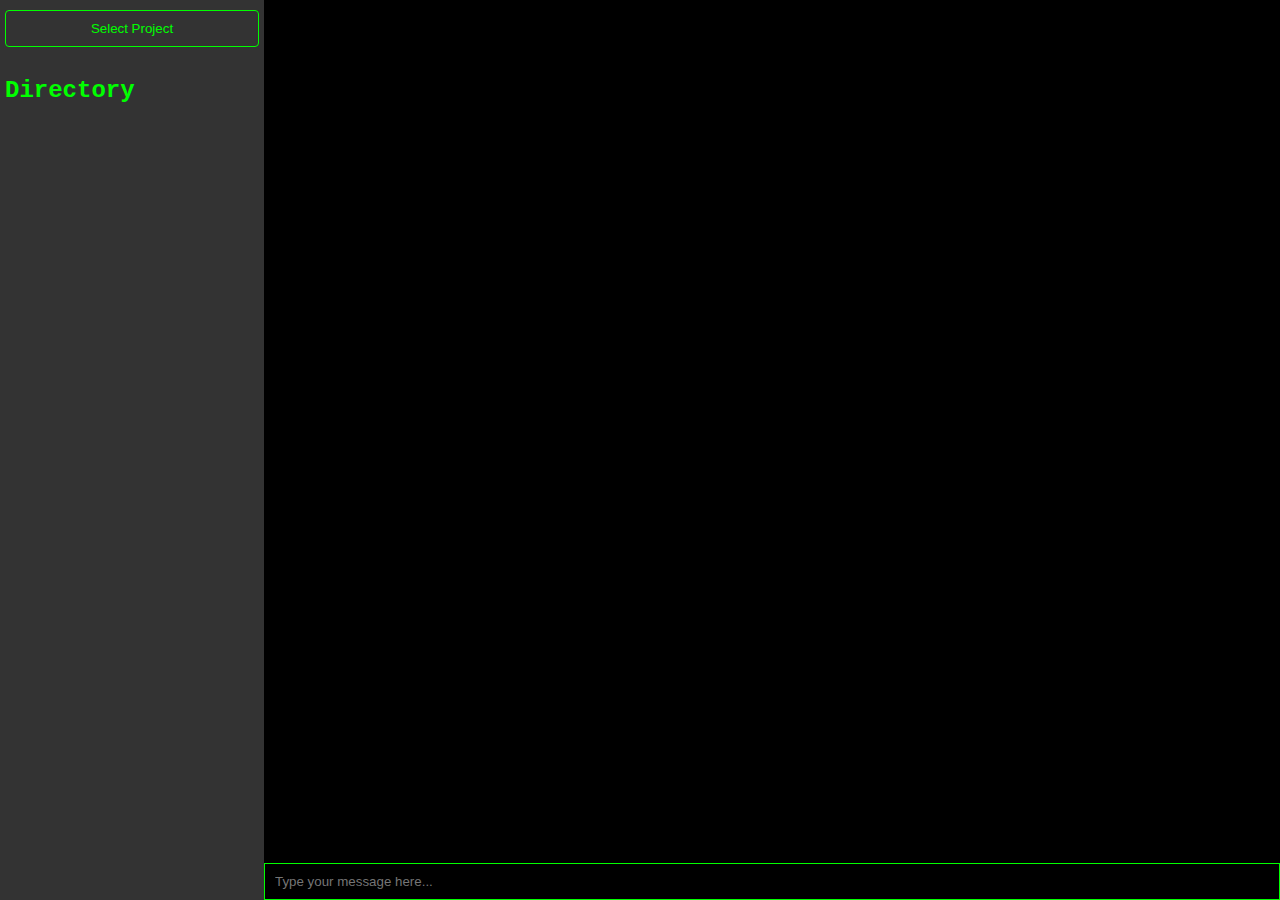
<file: static/temp.html>
<!DOCTYPE html>
<html>
<head>
    <title>Chat Interface</title>
    <link rel="stylesheet" type="text/css" href="style.css">
</head>
<body>
    <div id="sidebar">
        <button id="new-chat-button">Select Project</button>
        <h2>Directory</h2>
        <!-- Project Directory will go here -->
    </div>
    <div id="chat-container">
        <div id="loadingIndicator" style="display: none;">
            <div class="loading-spinner"></div>
          </div>          
        <div id="chat-box"></div>
        <input type="text" id="input-box" placeholder="Type your message here..." onkeypress="sendMessage(event)">
    </div>
    <div id="project-selection-modal" class="modal">
        <div class="modal-content">
            <span class="close-button">&times;</span>
            <h2>Choose a Project</h2>
            <div id="project-list">
                <!-- Dynamically generated list of projects will be inserted here -->
            </div>
            <button onclick="createNewChat()">+ New Project</button>
        </div>
    </div>
    <div id="text-selection-dropdown" style="display: none; position: absolute; background: #333; color: white; padding: 5px; border-radius: 5px;">
        <button>Create Tangent</button>
        <!-- ... other buttons ... -->
    </div>
    <script>

        const sidebar = document.getElementById('sidebar');
        const chatBox = document.getElementById('chat-box');
        const inputBox = document.getElementById('input-box');
        const projectSelectionModal = document.getElementById('project-selection-modal');
        const projectList = document.getElementById('project-list');
        const loadingIndicator = document.getElementById('loadingIndicator');
        const newChatButton = document.getElementById('new-chat-button');

        const appState = {
            currentSessionId: null,
            sessionNames: {}
        };
        
        document.addEventListener('DOMContentLoaded', initializeApp);

        function initializeApp() {
            setupEventListeners();
        }

        function setupEventListeners() {
            newChatButton.addEventListener('click', openModal);
            projectSelectionModal.addEventListener('click', handleModalClick);
            projectList.addEventListener('click', handleProjectListClick);
            inputBox.addEventListener('keypress', sendMessage);
            
            // Additional event listeners...
            document.querySelector('.close-button').addEventListener('click', closeModal);
            document.getElementById('project-selection-modal').addEventListener('click', handleModalClick);
            document.querySelector('#project-selection-modal button').addEventListener('click', createNewChat);
            // Event delegation for session items and dropdowns
            document.getElementById('project-list').addEventListener('click', handleProjectListClick);
            document.addEventListener('click', closeAllDropdownsOutsideClick);
            // Input box event
            document.getElementById('input-box').addEventListener('keypress', sendMessage);
            
            // Modal event listeners
            projectList.addEventListener('click', function(event) {
                if (event.target && event.target.matches('.project-list-item span')) {
                    const sessionId = event.target.closest('.project-list-item').dataset.sessionId;
                    selectSession(sessionId); // Use selectSession to handle session selection
                }
            });

            // Dropdown event listeners
            document.querySelectorAll('.dropbtn').forEach(function(dropbtn) {
                dropbtn.onclick = function(event) {
                    // Prevent the event from closing dropdowns
                    event.stopPropagation();
                    // Close all other dropdowns
                    closeAllDropdowns();
                    // Toggle this dropdown
                    this.nextElementSibling.classList.toggle('show');
                };
            });
        }

        // Event listener for text selection
        document.addEventListener('mouseup', function(event) {
            setTimeout(showSelectionDropdown, 10); // Add a short delay before showing the dropdown
        }, false);
        
        document.addEventListener('click', function(event) {
            // Handle all document click events here and delegate as necessary
            if (projectList.contains(event.target)) {
                if (event.target.matches('.session-entry span')) {
                    const sessionId = event.target.dataset.sessionId;
                    loadSession(sessionId);
                }
                closeAllDropdowns();
            }
        });

        // Hide dropdown when clicking outside
        document.addEventListener('click', function(event) {
            const dropdown = document.getElementById('text-selection-dropdown');
            if (!dropdown.contains(event.target) && !event.target.matches('.dropbtn')) {
                dropdown.style.display = 'none'; // Hide the dropdown if the click is outside
            }
        }, false);

        function openModal() {
            projectSelectionModal.style.display = 'block';
            loadSessionsIntoModal();
        }

        function closeModal() {
            projectSelectionModal.style.display = 'none';
        }

        function handleProjectListClick(event) {
            event.stopPropagation();
            const sessionItem = event.target.closest('.project-list-item');
            customLog("Clicked on Session item: " + sessionItem);
            if (!sessionItem) return;

            const sessionId = sessionItem.dataset.sessionId;
            if (event.target.classList.contains('rename-option')) {
                const sessionNameElement = sessionItem.querySelector('span.session-name'); // Ensure this selector targets the correct span
                customLog("Session name element: " + sessionNameElement);
                const currentName = sessionNameElement.textContent;
                const newName = prompt('Enter new session name:', currentName);
                if (newName && newName !== currentName) {
                    renameSession(sessionId, newName, sessionNameElement);
                }
            } else if (event.target.classList.contains('delete-option')) {
                if (confirm('Are you sure you want to delete this session?')) {
                    deleteChat(sessionId, sessionItem);
                }
            }
            closeAllDropdowns();
        }

        function storeSessionNames(sessions) {
            sessions.forEach(session => {
                appState.sessionNames[session.session_id] = session.name;
            });
        }

        function updateActiveSessionDisplay() {
            // Remove the existing active session display if it exists
            const existingActiveSessionDisplay = document.getElementById('active-session-display');
            if (existingActiveSessionDisplay) {
                existingActiveSessionDisplay.remove();
            }

            // Only proceed if there is an active session ID
            if (appState.currentSessionId) {
                const sessionName = appState.sessionNames[appState.currentSessionId] || 'Unnamed Session';
                const sessionDisplay = createSessionItem({
                    session_id: appState.currentSessionId,
                    name: sessionName
                });
                sessionDisplay.id = 'active-session-display';
                
                // Find the 'Directory' heading and insert the session button after it
                const directoryHeading = document.querySelector('#sidebar h2'); // Assuming 'Directory' is an <h2> inside #sidebar
                if (directoryHeading) {
                    directoryHeading.after(sessionDisplay); // Insert after the 'Directory' heading
                } else {
                    // If the 'Directory' heading cannot be found, append to the end of sidebar
                    sidebar.appendChild(sessionDisplay);
                }
            }
        }


        function selectSession(sessionId) {
            // Set the current session ID
            appState.currentSessionId = sessionId;
            // Fetch and load the session history
            loadSession(sessionId);
            // Close the modal
            closeModal();
        }

        function sendMessage(event) {
            if (event.key === "Enter") {
                // Prevents the default action to ensure form is not submitted traditionally
                event.preventDefault();

                let message = inputBox.value.trim();
                if (message === '') return; // Prevent sending empty messages
                inputBox.value = '';

                // Append message and show loading indicator
                appendMessage('You: ' + message, 'user');
                showLoadingIndicator(true);

                // If there is no session, create one, otherwise send the message.
                if (appState.currentSessionId === null) {
                    createAndSendNewChat(message);
                } else {
                    sendAndDisplayMessage(message);
                }
            }
        }
        
        function customLog(message, isError = false) {
            let logObject = { message, isError };
            fetch('/log', {
                method: 'POST',
                headers: {
                    'Content-Type': 'application/json',
                },
                body: JSON.stringify(logObject),
            });
        }


        function createSessionItem(session) {
            customLog(`Creating session item with session_id: ${session.session_id} and name: ${session.name}`);
            customLog("Creating session item...");
            const sessionItem = document.createElement('div');
            sessionItem.className = 'project-list-item';
            sessionItem.dataset.sessionId = session.session_id;
            customLog("Session name: " + session.name);

            const sessionName = document.createElement('span');
            sessionName.className = 'session-name';
            sessionName.textContent = session.name || 'Session ' + session.session_id;
            customLog("Session name text content: " + sessionName.textContent);

            // Dropdown and its contents
            const dropdown = document.createElement('div');
            dropdown.className = 'dropdown';
            const dropbtn = document.createElement('button');
            dropbtn.className = 'dropbtn';
            dropbtn.textContent = '...';
            dropbtn.onclick = function(event) {
                event.stopPropagation();
                this.nextElementSibling.classList.toggle('show');
            };
            dropdown.appendChild(dropbtn);

            const dropdownContent = document.createElement('div');
            dropdownContent.className = 'dropdown-content';
            dropdownContent.appendChild(createDropdownOption('Rename', () => promptForNewSessionName(session.session_id, sessionName)));

            dropdownContent.appendChild(createDropdownOption('Delete', () => deleteChat(session.session_id, sessionItem)));
            dropdown.appendChild(dropdownContent);

            sessionItem.appendChild(sessionName);
            sessionItem.appendChild(dropdown);

            return sessionItem;
        }

        function promptForNewSessionName(sessionId, sessionNameElement) {
            const currentName = sessionNameElement.textContent;
            const newName = prompt('Enter new session name:', currentName);
            if (newName && newName !== currentName) {
                renameSession(sessionId, newName, sessionNameElement);
            }
        }createNewChat

        function createDropdownOption(text, action) {
            const option = document.createElement('a');
            option.textContent = text;
            option.href = '#';
            option.onclick = function(event) {
                event.preventDefault();
                action();
            };
            return option;
        }

        // Toggles a dropdown menu
        function toggleDropdown(buttonElement) {
            closeAllDropdowns();
            buttonElement.nextElementSibling.classList.toggle('show');
        }

        function closeAllDropdownsOutsideClick(event) {
            if (!event.target.matches('.dropbtn')) {
                closeAllDropdowns();
            }
        }

        // Handles modal click to close it on outside click
        function handleModalClick(event) {
            customLog("Handling modal click...");
            if (event.target.classList.contains('modal')) {
                closeModal();
            }
        }

        function createNewChat() {
            customLog("Preparing for new chat...");
            appState.currentSessionId = null;
            document.getElementById('chat-box').innerHTML = ''; // Clear previous chat
            closeModal();
        }

        function loadSessionsIntoModal() {
            customLog("Loading sessions into modal...");
            fetch('/get-sessions', { cache: 'no-cache' })
                .then(response => response.json())
                .then(sessions => {
                    if (!sessions || !Array.isArray(sessions)) {
                        throw new Error('Sessions is not an array');
                    }
                    console.log('Sessions fetched:', JSON.stringify(sessions, null, 2));
                    console.log('Current Session ID:', appState.currentSessionId);
                    projectList.innerHTML = '';
                    sessions.forEach(session => {
                        const sessionItem = createSessionItem(session);
                        projectList.appendChild(sessionItem);
                        customLog("session " + session.session_id + " added to project list.") // string
                        // Add active session class if this session is the current session
                        if (session.session_id === parseInt(appState.currentSessionId, 10)) {
                            sessionItem.classList.add('active-session');
                            customLog("session " + session.session_id + " is active.");
                        }
                    });
                    customLog("current session: " + appState.currentSessionId) // number
                    storeSessionNames(sessions);
                })
                .catch(error => {
                    console.error('Error fetching sessions:', error);
                });
        }

        function copySelectedText() {
            const selection = window.getSelection();
            const selectionText = selection.toString();
            navigator.clipboard.writeText(selectionText).then(() => {
                alert('Copied to clipboard');
            }).catch(err => {
                console.error('Failed to copy text', err);
            });
        }

        function showSelectionDropdown() {
            const selection = window.getSelection();
            const selectionText = selection.toString().trim();

            const dropdown = document.getElementById('text-selection-dropdown');

            if (selectionText.length > 0) {
                const rangeRect = selection.getRangeAt(0).getBoundingClientRect();
                dropdown.style.top = `${rangeRect.bottom + window.scrollY}px`;
                dropdown.style.left = `${rangeRect.left + window.scrollX}px`;
                dropdown.style.display = 'block';
            } else {
                dropdown.style.display = 'none'; // Hide dropdown if no text is selected
            }
        }

        function closeAllDropdowns() {
            var dropdowns = document.getElementsByClassName("dropdown-content");
            for (var i = 0; i < dropdowns.length; i++) {
                var openDropdown = dropdowns[i];
                if (openDropdown.classList.contains('show')) {
                    openDropdown.classList.remove('show');
                }
            }
        }

        function createAndSendNewChat(message) {
            // If there is no session, create one, otherwise send the message.
            if (appState.currentSessionId === null) {
                return fetch('/new-session', { method: 'POST' })
                    .then(response => response.json())
                    .then(data => {
                        appState.currentSessionId = data.session_id;
                        customLog("New chat session created: " + appState.currentSessionId);
                        return sendAndDisplayMessage(message);
                    });
            } else {
                return sendAndDisplayMessage(message);
            }
        }

        function applyTextStyles(text) {
            // Headers
            text = text.replace(/(###\s(.*))/g, '<h3>$2</h3>');
            text = text.replace(/(##\s(.*))/g, '<h2>$2</h2>');
            text = text.replace(/(#\s(.*))/g, '<h1>$2</h1>');

            // Lists
            text = text.replace(/(\n- (.*))/g, '<li>$2</li>').replace(/<li>(.*?)<\/li>/g, '<ul>$&</ul>');
            text = text.replace(/(\n\d+\.\s(.*))/g, '<li>$2</li>').replace(/<li>(.*?)<\/li>/g, '<ol>$&</ol>');
            
            // Links
            text = text.replace(/(http[s]?:\/\/[^\s]+)/g, '<a href="$1">$1</a>');

            // Line Breaks
            text = text.replace(/\n\n/g, '<p></p>');
            text = text.replace(/\n/g, '<br>');

            // Bold and Italics
            text = text.replace(/\*\*(.*?)\*\*/g, '<strong>$1</strong>');
            text = text.replace(/\*(.*?)\*/g, '<em>$1</em>');
            // text = text.replace(/```[\s\S]*?```/g, '<code-block>$1</code-block>');
            
            return text;
        }

        function appendMessage(message, sender) {
            
            const codeBlockRegex = /```[\s\S]*?```/g;
            let match;
            let lastIndex = 0;
            let formattedMessage = '';sendAndDisplay

            // Insert a line break if the last message wasn't from the same sender
            let lastChild = chatBox.lastElementChild;
            if (lastChild && !lastChild.classList.contains(sender + '-message')) {
                formattedMessage += '<br>'; // Add a single line break
            }

            while ((match = codeBlockRegex.exec(message)) !== null) {
                let textBeforeCode = message.substring(lastIndex, match.index);
                if (textBeforeCode) {
                    formattedMessage += applyTextStyles(textBeforeCode);
                }
                let codeContent = match[0].slice(3, -3);
                formattedMessage += `<pre class="code-block"><code>${codeContent}</code></pre>`;
                lastIndex = match.index + match[0].length;
            }

            if (lastIndex < message.length) {
                let remainingText = message.substring(lastIndex);
                formattedMessage += applyTextStyles(remainingText);
            }

            // Append the formatted message to the chat box
            let messageDiv = document.createElement('div');
            messageDiv.className = 'message ' + sender + '-message'; // Ensure to use sender-message for styling
            messageDiv.innerHTML = formattedMessage;
            chatBox.appendChild(messageDiv);

            // Scroll to the bottom of the chat box
            chatBox.scrollTop = chatBox.scrollHeight;
        }
        
        function sendAndDisplayMessage(message) {
            customLog("Sending and displaying message...");
            // Return the fetch promise
            return fetch('/query?session_id=' + appState.currentSessionId + '&query=' + encodeURIComponent(message))
                .then(response => response.text())
                .then(data => {
                    showLoadingIndicator(false); // Hide loading indicator
                    //appendMessage('\n');
                    appendMessage('AI: ' + data, 'ai');
                }).catch(error => {
                    showLoadingIndicator(false); // Hide loading indicator
                    customLog('Error sending message:' + error, true);
                });
        }

        function showLoadingIndicator(show) {
            if (show) {
                loadingIndicator.style.display = 'block';
            } else {
                loadingIndicator.style.display = 'none';
            }
        }

        function loadSessions() {

            customLog("Loading sessions...");

            fetch('/get-sessions')
                .then(response => response.json())
                .then(sessions => {
                    if (!sessions || !Array.isArray(sessions)) {
                        throw new Error('Sessions is not an array');
                    }
                }).catch(error => {
                    customLog('Error fetching sessions: ' + error, true);
                });
        }

        function loadSession(sessionId) {
            customLog(`Loading session: ${sessionId}`);
            fetch('/get-session-history?session_id=' + sessionId)
                .then(response => {
                    if (!response.ok) {
                        throw new Error('Network response was not ok.');
                    }
                    return response.json();
                })
                .then(history => {
                    chatBox.innerHTML = ''; // Clear previous chat

                    // Process each message and append it with a line break
                    history.forEach(item => {
                        appendMessage(item.content, item.role === 'user' ? 'user' : 'ai');
                    });
                    appState.currentSessionId = sessionId; // Update current session ID
                    updateActiveSessionDisplay(); // Update the active session display
                })
                .catch(error => {
                    customLog('Error loading session:' + error, true);
                })
                .finally(() => {
                    closeModal();
                });
        }


        function deleteChat(sessionId, sessionItem) {
            
            fetch(`/delete-session?session_id=${sessionId}`, {
                method: 'DELETE',
            }).then(response => {
                if (!response.ok) throw new Error('Network response was not ok.');
                if (appState.currentSessionId === sessionId) {
                    appState.currentSessionId = null; 
                    document.getElementById('chat-box').innerHTML = '';
                }
                sessionItem.remove();
                customLog("Chat session deleted successfully.");
            }).catch(error => {
                customLog("Error deleting session: " + error, true);
            });
        }

        function renameSession(sessionId, newName, sessionNameElement) {
            console.log(`Attempting to rename session: ${sessionId} to newName: ${newName}`);
            if (!sessionNameElement) {
                customLog("Session name element not found for renaming.");
                return;
            }

            if (!(sessionNameElement instanceof HTMLElement)) {
                customLog("Session name element is not an HTML element.");
                return;
            }

            if (typeof newName !== 'string' || !newName.trim()) {
                customLog("New name is not a valid non-empty string.");
                return;
            }

            const requestBody = JSON.stringify({
                sessionId: sessionId.toString(), // Ensure it's a string
                newName: newName.trim(), // Trim any whitespace
            });

            fetch(`/rename-session`, {
                method: 'PUT',
                headers: {
                    'Content-Type': 'application/json',
                },
                body: requestBody,
            }).then(response => {
                if (!response.ok) throw new Error(`Network response was not ok: ${response.status}`);
                return response.json(); // Assuming the server sends back a JSON response
            }).then(data => {
                console.log(`Successfully renamed session: ${sessionId} to newName: ${newName}`);
                sessionNameElement.textContent = newName; // Update the session name
                customLog("Session renamed successfully.");
                console.log(`Updated session name element for session: ${sessionId}`, sessionNameElement);
            }).catch(error => {
                customLog("Error renaming session: " + error, true);
            });
        }
    </script>  
</body>
</html>
</file>
<file: static/style.css>
body {
    font-family: 'Courier New', monospace;
    margin: 0;
    padding: 0;
    display: flex;
    height: 100vh;
    background-color: #000;
}
.button-style:hover {
    background-color: #444;
}
#sidebar {
    width: 20%;
    background-color: #333;
    color: #0f0;
    overflow-y: auto;
    padding: 10px 5px;
    display: flex;
    flex-direction: column;
}
#chat-container {
    width: 80%;
    display: flex;
    flex-direction: column;
    align-items: stretch;
    background-color: #000;
}
#chat-box {
    flex-grow: 1;
    border: none;
    padding: 10px;
    overflow-y: auto;
    background-color: #000;
    color: #0f0;
}
#input-box {
    padding: 10px;
    border: 1px solid #0f0;
    background-color: #000;
    color: #0f0;
    width: calc(100% - 22px);
}
#new-chat-button {
    padding: 10px 20px;
    background-color: #333;
    color: #0f0;
    border: 1px solid #0f0;
    border-radius: 4px;
    margin-bottom: 10px;
    cursor: pointer;
}
#new-chat-button:hover {
    background-color: #444;
}
.message {
    font-family: 'Courier New', monospace;
    padding: 5px;
    margin: 5px 0;
    border-radius: 4px;
    background-color: #000;
    color: #0f0;
    word-wrap: break-word;
}
.user-message {
    text-align: right;
}
.ai-message {
    text-align: left;
}
@media (max-width: 768px) {
    #sidebar {
        width: 30%;
    }
    #chat-container {
        width: 70%;
    }
}
@keyframes spinner {
to {transform: rotate(360deg);}
}
.loading-spinner {
border: 4px solid #333; /* Light grey */
border-top: 4px solid #0f0; /* Green */
border-radius: 50%;
width: 20px;
height: 20px;
animation: spinner 1s linear infinite;
}
.code-block {
    background: #333; /* Dark background for better contrast */
    color: #0f0; /* Light text color */
    padding: 10px; /* Padding inside the code block */
    margin: 10px 0; /* Margin around the code block */
    white-space: pre-wrap; /* Preserves spaces and line breaks */
    overflow-x: auto; /* Adds horizontal scrollbar if needed */
    display: block; /* Ensures the code block is full-width */
    font-family: 'Courier New', monospace; /* Monospace font for code */
    border-radius: 4px; /* Rounded corners for the code block */
}
.dropbtn {
    background-color: #333;
    color: #0f0;
    padding: 5px 8px;
    font-size: 16px;
    border: none;
    cursor: pointer;
    outline: none;
}

.dropdown {
    position: relative;
}

.dropdown-content {
    display: none;
    position: absolute;
    background-color: #333;
    min-width: 160px;
    box-shadow: 0px 8px 16px 0px rgba(0,0,0,0.2);
    z-index: 1;
    right: 0; /* Align to the right edge of .dropdown */
    top: 100%; /* Align to the bottom edge of .dropdown */
}

.dropdown-content a {
    color: #0f0;
    padding: 12px 16px;
    text-decoration: none;
    display: block;
}

/* Positioning the dropdown correctly */
.session-entry .dropdown {
    position: static;
}

.session-entry:hover .dropdown-content {
    display: block;
}

.session-entry {
    position: relative;
    padding: 10px 20px; /* Adjust padding as needed */
    margin-bottom: 5px;
    border: 1px solid #0f0;
    border-radius: 4px;
    display: flex;
    justify-content: space-between; /* This will push content to each end */
    align-items: center;
    background-color: #333;
}
.button-style {
    background-color: transparent;
    color: #0f0;
    border: none;
    text-align: left;
    padding: 10px 0px; /* Adjust padding to match the height of .dropbtn */
    margin: 0;
    flex-grow: 1; /* Ensures the button expands to fill the space */
    cursor: pointer;
}               

.show {display: block;}

.modal {
    display: none; /* Hidden by default */
    position: fixed; /* Stay in place */
    z-index: 2; /* Sit on top */
    left: 0;
    top: 0;
    width: 100%; /* Full width */
    height: 100%; /* Full height */
    overflow: auto; /* Enable scroll if needed */
    background-color: rgb(0,0,0); /* Fallback color */
    background-color: rgba(0,0,0,0.4); /* Black w/ opacity */
}

.modal-content {
    position: relative;
    background-color: #333;
    margin: 10% auto; /* 10% from the top and centered */
    padding: 20px;
    border: 1px solid #888;
    width: 50%; /* Could be more or less, depending on screen size */
    border-radius: 5px;
    box-shadow: 0 4px 8px 0 rgba(0,0,0,0.2), 0 6px 20px 0 rgba(0,0,0,0.19);
}

.close-button {
    color: #aaa;
    float: right;
    font-size: 28px;
    font-weight: bold;
    cursor: pointer;
}

.close-button:hover,
.close-button:focus {
    color: #fff;
    text-decoration: none;
    cursor: pointer;
}

/* Add this to make the button more visually part of the modal */
#project-selection-modal button {
    display: block;
    width: 100%;
    padding: 10px;
    margin-top: 10px;
    background-color: #0f0; /* Green background */
    color: #000; /* Black text color */
    border: none;
    border-radius: 4px;
    cursor: pointer;
}

#project-selection-modal button:hover {
    background-color: #0c0; /* Darker green */
}

.project-list-item {
    padding: 10px 20px;
    margin: 5px 0;
    background-color: #333;
    color: #0f0;
    border: 1px solid #0f0;
    border-radius: 4px;
    cursor: pointer;
    transition: background-color 0.3s;
    display: flex;
    justify-content: space-between;
    align-items: center;
}

.project-list-item button {
    background-color: #222;
    color: #0f0;
    border: 1px solid #0f0;
    border-radius: 4px;
    padding: 5px 10px;
    margin-left: 10px;
    cursor: pointer;
    transition: background-color 0.3s;
}

.project-list-item:hover {
    background-color: #444;
}

.project-list-item button:hover {
    background-color: #0f0;
    color: #000;
}

.active-session {
    background-color: #0f0; /* Green background for active session */
    color: #000; /* Black text for contrast */
    border: 1px solid #0f0; /* Bright green border to stand out */
}

.project-list-item.active-session button {
    background-color: #000; /* Black background for contrast */
    color: #0f0; /* Green text for contrast */
    border: 1px solid #0f0; /* Bright green border to stand out */
}

#text-selection-dropdown {
    background-color: #333; /* Match the modal dropdown background color */
    color: white; /* Text color */
    padding: 5px; /* Padding around the dropdown items */
    border-radius: 5px; /* Match the modal dropdown border radius */
    box-shadow: 0 4px 8px 0 rgba(0,0,0,0.2), 0 6px 20px 0 rgba(0,0,0,0.19); /* Match the modal dropdown shadow */
    z-index: 2; /* Ensure dropdown appears above other content */
    border: 1px solid #888; /* Similar border to the modal dropdown */
    min-width: 160px; /* Minimum width to match modal dropdown */
    position: absolute; /* Positioning relative to the selected text */
    display: none; /* Initially hidden */
}

#text-selection-dropdown button {
    background-color: transparent; /* Button background to match the modal style */
    color: #0f0; /* Text color to match modal buttons */
    border: 1px solid #0f0; /* Border color to match modal buttons */
    border-radius: 4px; /* Rounded corners to match modal buttons */
    padding: 5px 10px; /* Padding inside buttons */
    margin: 2px 0; /* Margin between buttons */
    cursor: pointer; /* Cursor to indicate clickable items */
    text-align: left; /* Align text to the left */
    width: 100%; /* Full width within the dropdown */
    box-sizing: border-box; /* Include padding and border in the width */
}

#text-selection-dropdown button:hover {
    background-color: #444; /* Slightly darker background on hover to indicate interactivity */
}
</file>
